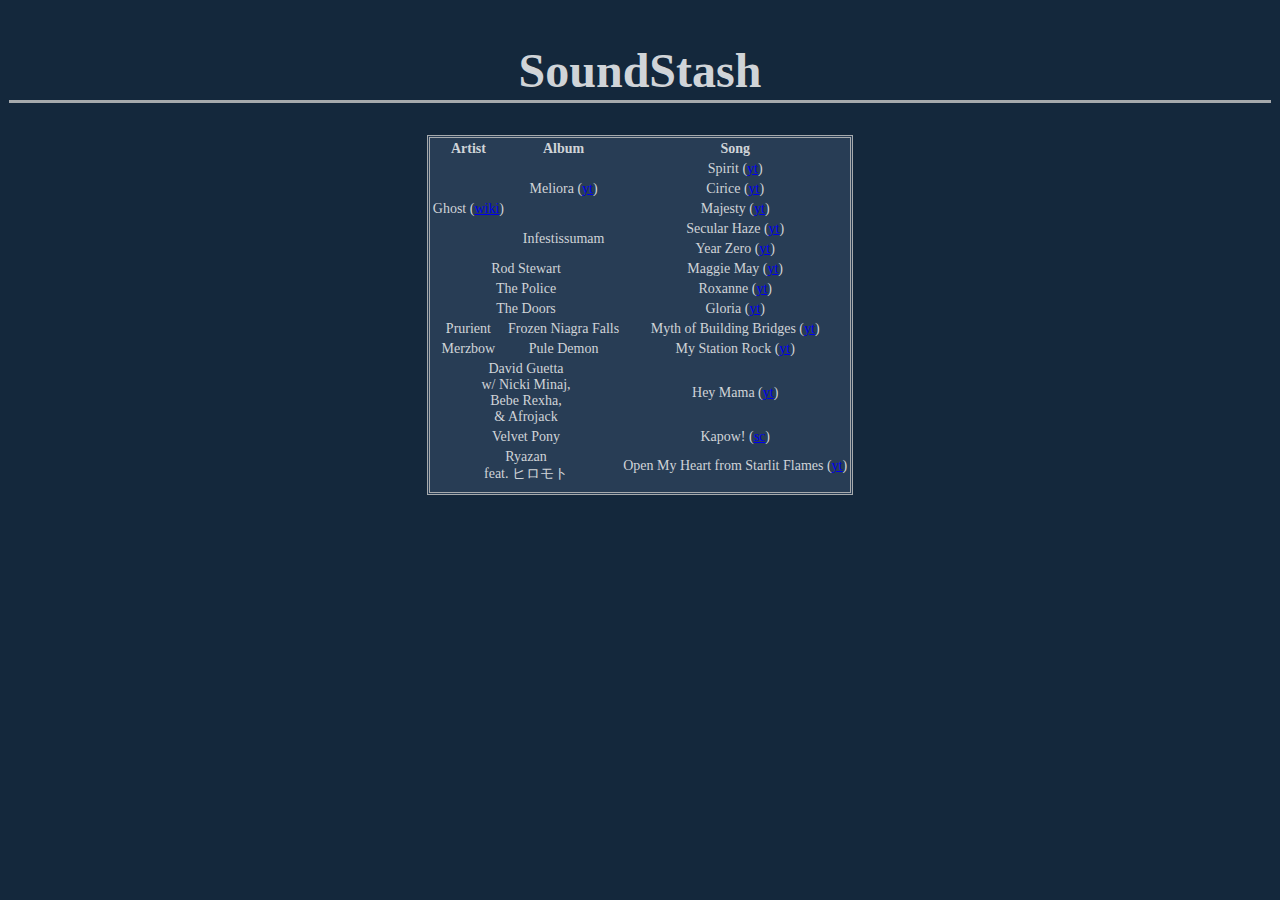
<file: index.html>
<!DOCTYPE html>
<html>

<head>
    <title>SoundStash</title>
    <link href="site.css" rel="stylesheet">
    <meta charset="UTF-8">
</head>

<body>
    <h1>SoundStash</h1>    
    <!-- main table -->
    <table>
        <thead>
            <tr>
                <th>Artist</th>
                <th>Album</th>
                <th>Song</th>
            </tr>
        </thead>
        <tbody>
            <tr>
                <td rowspan="5">Ghost (<a href="https://en.wikipedia.org/wiki/Ghost_(Swedish_band)">wiki</a>)</td>
                <td rowspan="3">Meliora (<a href="https://youtu.be/CzzkemzfdfU">yt</a>)</td>
                <td>Spirit (<a href="https://youtu.be/DEwk1ZEnBWE">yt</a>)</td>
            </tr>
            <tr>
                <!-- td Ghost /td -->
                <!-- td Meliora /td -->
                <td>Cirice (<a href="https://youtu.be/-0Ao4t_fe0I">yt</a>)</td>
            </tr>
            <tr>
                <!-- td Ghost /td -->
                <!-- td Meliora /td -->
                <td>Majesty (<a href="https://youtu.be/qS5-QmkKzJQ">yt</a>)</td>
            </tr>
            <tr>
                <!-- td Ghost /td -->
                <td rowspan="2">Infestissumam</td>
                <td>Secular Haze (<a href="https://youtu.be/vyQZ13jobIY">yt</a>)</td>
            </tr>
            <tr>
                <!-- td Ghost /td -->
                <!-- td Infestissumam /td -->
                <td>Year Zero (<a href="https://youtu.be/_Mbxe33BYW8">yt</a>)</td>
            </tr>
            <!-- -->
            <tr>
                <td colspan="2">Rod Stewart</td>
                <td>Maggie May (<a href="https://www.youtube.com/watch?v=7T5hYlUsQ0s">yt</a>)</td>
            </tr>
            <tr>
                <td colspan="2">The Police</td>
                <td>Roxanne (<a href="https://www.youtube.com/watch?v=3T1c7GkzRQQ">yt</a>)</td>
            </tr>
            <tr>
                <td colspan="2">The Doors</td>
                <td>Gloria (<a href="https://www.youtube.com/watch?v=eQUsW297gVE">yt</a>)</td>
            </tr>
            <tr>
                <td>Prurient</td>
                <td>Frozen Niagra Falls</td>
                <td>Myth of Building Bridges (<a href="https://www.youtube.com/watch?v=0lXEQdkOqJk">yt</a>)</td>
            </tr>
            <tr>
                <td>Merzbow</td>
                <td>Pule Demon</td>
                <td>My Station Rock (<a href="https://www.youtube.com/watch?v=K2O9ryz7Eik">yt</a>)</td>
            </tr>
            <tr>
                <td colspan="2">David Guetta<br>
                w/ Nicki Minaj,</br>
                Bebe Rexha,</br>
                & Afrojack</td>
                <td>Hey Mama (<a href="https://www.youtube.com/watch?v=uO59tfQ2TbA">yt</a>)</td>
            </tr>
            <tr>
                <td colspan="2">Velvet Pony</td>
                <td>Kapow! (<a href="https://soundcloud.com/da5h-records/kapow">sc</a>)</td>
            </tr>
            <tr>
                <td colspan="2">Ryazan<br>feat. ヒロモト</td>
                <td>Open My Heart from Starlit Flames (<a href="https://www.youtube.com/watch?v=vhj5Qze00sQ">yt</a>)</td>
            </tr>
        </tbody>
        <tfoot>
            <tr></tr>
            <tr></tr>
            <tr></tr>
        </tfoot>
    </table>
    <!-- additional content -->
</body>    

</html>
</file>
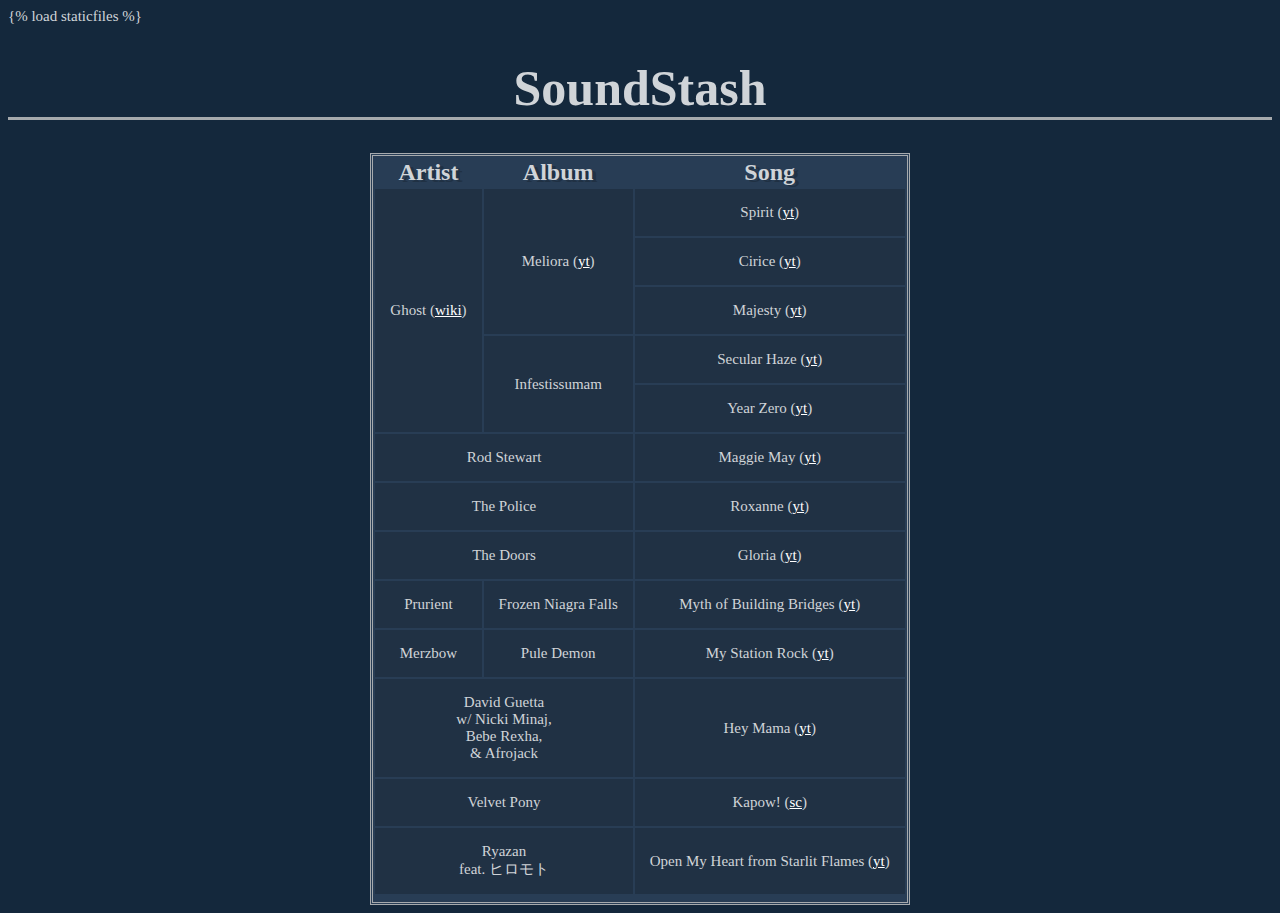
<file: registration/static/registration/index.html>
<!DOCTYPE html>
<html>

<head>
    <title>SoundStash</title>
    
    {% load staticfiles %}

    <link href="site.css" rel="stylesheet">
    <meta charset="UTF-8">
</head>

<body>
    <h1>SoundStash</h1>    
    <!-- main table -->
    <table>
        <thead>
            <tr>
                <th>Artist</th>
                <th>Album</th>
                <th>Song</th>
            </tr>
        </thead>
        <tbody>
            <tr>
                <td rowspan="5">Ghost (<a href="https://en.wikipedia.org/wiki/Ghost_(Swedish_band)">wiki</a>)</td>
                <td rowspan="3">Meliora (<a href="https://youtu.be/CzzkemzfdfU">yt</a>)</td>
                <td>Spirit (<a href="https://youtu.be/DEwk1ZEnBWE">yt</a>)</td>
            </tr>
            <tr>
                <!-- td Ghost /td -->
                <!-- td Meliora /td -->
                <td>Cirice (<a href="https://youtu.be/-0Ao4t_fe0I">yt</a>)</td>
            </tr>
            <tr>
                <!-- td Ghost /td -->
                <!-- td Meliora /td -->
                <td>Majesty (<a href="https://youtu.be/qS5-QmkKzJQ">yt</a>)</td>
            </tr>
            <tr>
                <!-- td Ghost /td -->
                <td rowspan="2">Infestissumam</td>
                <td>Secular Haze (<a href="https://youtu.be/vyQZ13jobIY">yt</a>)</td>
            </tr>
            <tr>
                <!-- td Ghost /td -->
                <!-- td Infestissumam /td -->
                <td>Year Zero (<a href="https://youtu.be/_Mbxe33BYW8">yt</a>)</td>
            </tr>
            <!-- -->
            <tr>
                <td colspan="2">Rod Stewart</td>
                <td>Maggie May (<a href="https://www.youtube.com/watch?v=7T5hYlUsQ0s">yt</a>)</td>
            </tr>
            <tr>
                <td colspan="2">The Police</td>
                <td>Roxanne (<a href="https://www.youtube.com/watch?v=3T1c7GkzRQQ">yt</a>)</td>
            </tr>
            <tr>
                <td colspan="2">The Doors</td>
                <td>Gloria (<a href="https://www.youtube.com/watch?v=eQUsW297gVE">yt</a>)</td>
            </tr>
            <tr>
                <td>Prurient</td>
                <td>Frozen Niagra Falls</td>
                <td>Myth of Building Bridges (<a href="https://www.youtube.com/watch?v=0lXEQdkOqJk">yt</a>)</td>
            </tr>
            <tr>
                <td>Merzbow</td>
                <td>Pule Demon</td>
                <td>My Station Rock (<a href="https://www.youtube.com/watch?v=K2O9ryz7Eik">yt</a>)</td>
            </tr>
            <tr>
                <td colspan="2">David Guetta<br>
                w/ Nicki Minaj,</br>
                Bebe Rexha,</br>
                & Afrojack</td>
                <td>Hey Mama (<a href="https://www.youtube.com/watch?v=uO59tfQ2TbA">yt</a>)</td>
            </tr>
            <tr>
                <td colspan="2">Velvet Pony</td>
                <td>Kapow! (<a href="https://soundcloud.com/da5h-records/kapow">sc</a>)</td>
            </tr>
            <tr>
                <td colspan="2">Ryazan<br>feat. ヒロモト</td>
                <td>Open My Heart from Starlit Flames (<a href="https://www.youtube.com/watch?v=vhj5Qze00sQ">yt</a>)</td>
            </tr>
        </tbody>
        <tfoot>
            <tr></tr>
            <tr></tr>
            <tr></tr>
        </tfoot>
    </table>
    <!-- additional content -->
</body>    

</html>
</file>
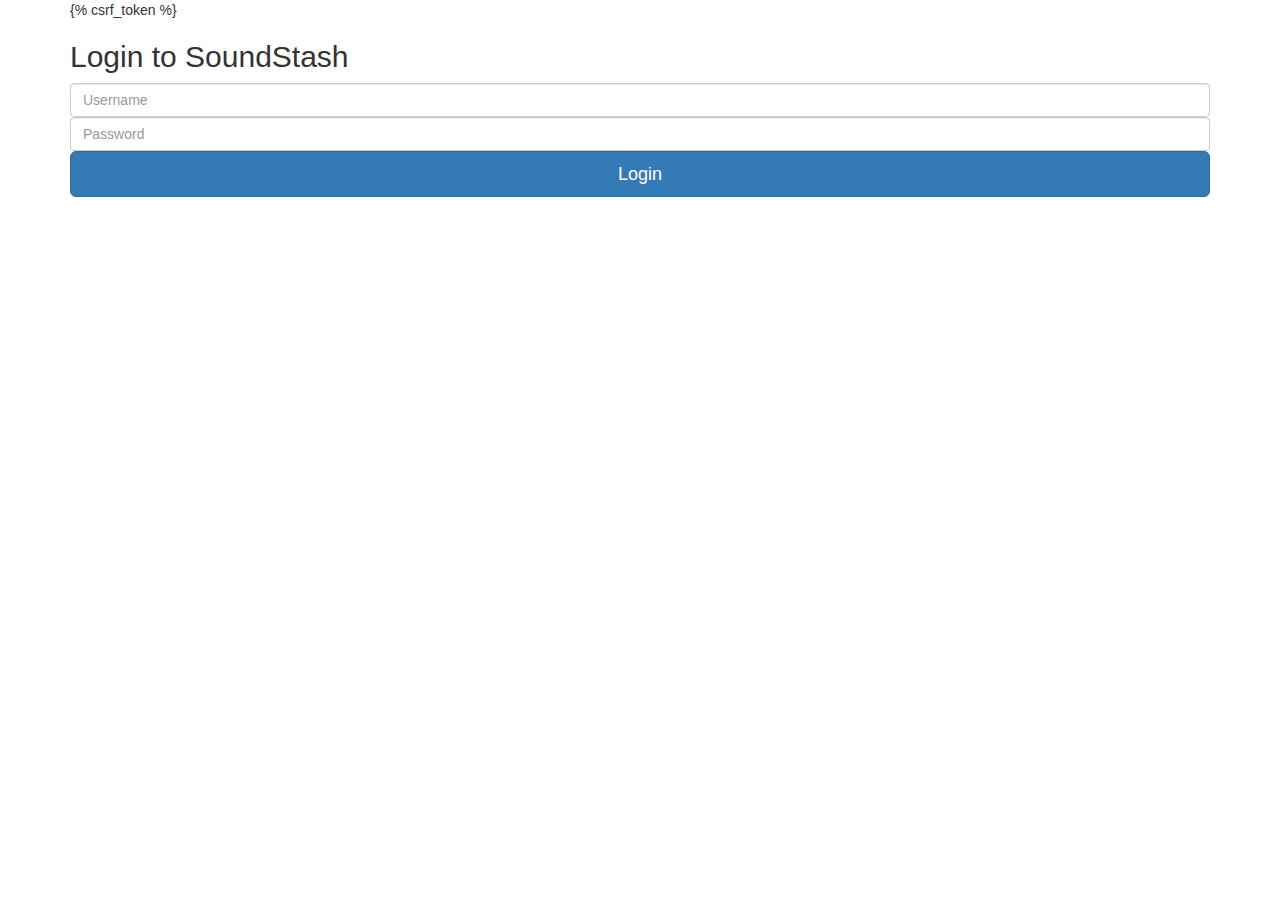
<file: soundstash/templates/login.html>
<html>
  <head>
    <link rel="stylesheet" href="https://maxcdn.bootstrapcdn.com/bootstrap/3.3.5/css/bootstrap.min.css"/>
  </head>
  <body>
    <div class="container">
      <form method="post" class="form-signin">
        {% csrf_token %}
        <h2 class="form-signin-heading">Login to SoundStash</h2>
        <label for="username" class="sr-only">Username</label>
        <input type="text" name="username" id="username" class="form-control" placeholder="Username" required>

        <label for="password" class="sr-only">Password</label>
        <input type="password" name="password" id="password" class="form-control" placeholder="Password" required>

        <input class="btn btn-lg btn-primary btn-block" type="submit" value="Login"/>
      </form>
    </div>
  </body>
</html>
</file>
<file: site.css>
body {
    background-color: #14283C;
    color: #D0D4D8;
    font-family: 'Georgia', serif;
    font-size: 14px;
    padding: 1px;
}

h1 {
    border-bottom: 3px solid #A6AAAD;
    font-family: 'Merriweather', serif;
    font-size: 48px;
    padding: 2px;
    text-align: center;
}

table {
    background-color : #283D55;
    border: 3px double #A6AAAD;
    margin: 0px auto 0px auto;
    text-align: center;
}
</file>
<file: registration/static/registration/site.css>
body {
    background-color: #14283C;
    color: #D0D4D8;
    font-family: 'Georgia', serif;
    font-size: 15px;
}

h1 {
    border-bottom: 3px solid #A6AAAD;
    font-family: 'Merriweather', serif;
    font-size: 50px;
    text-align: center;
}

table {
    background-color: #283D55;
    border: 3px double #A6AAAD;
    margin: 0px auto;
    text-align: center;
}

th {
    font-size: 24px;
    text-shadow: 4px 2px #203144;
}

td {
    background-color: #203144;
    padding: 15px;
}

a {
    color: #FFFFFF;
}
</file>
